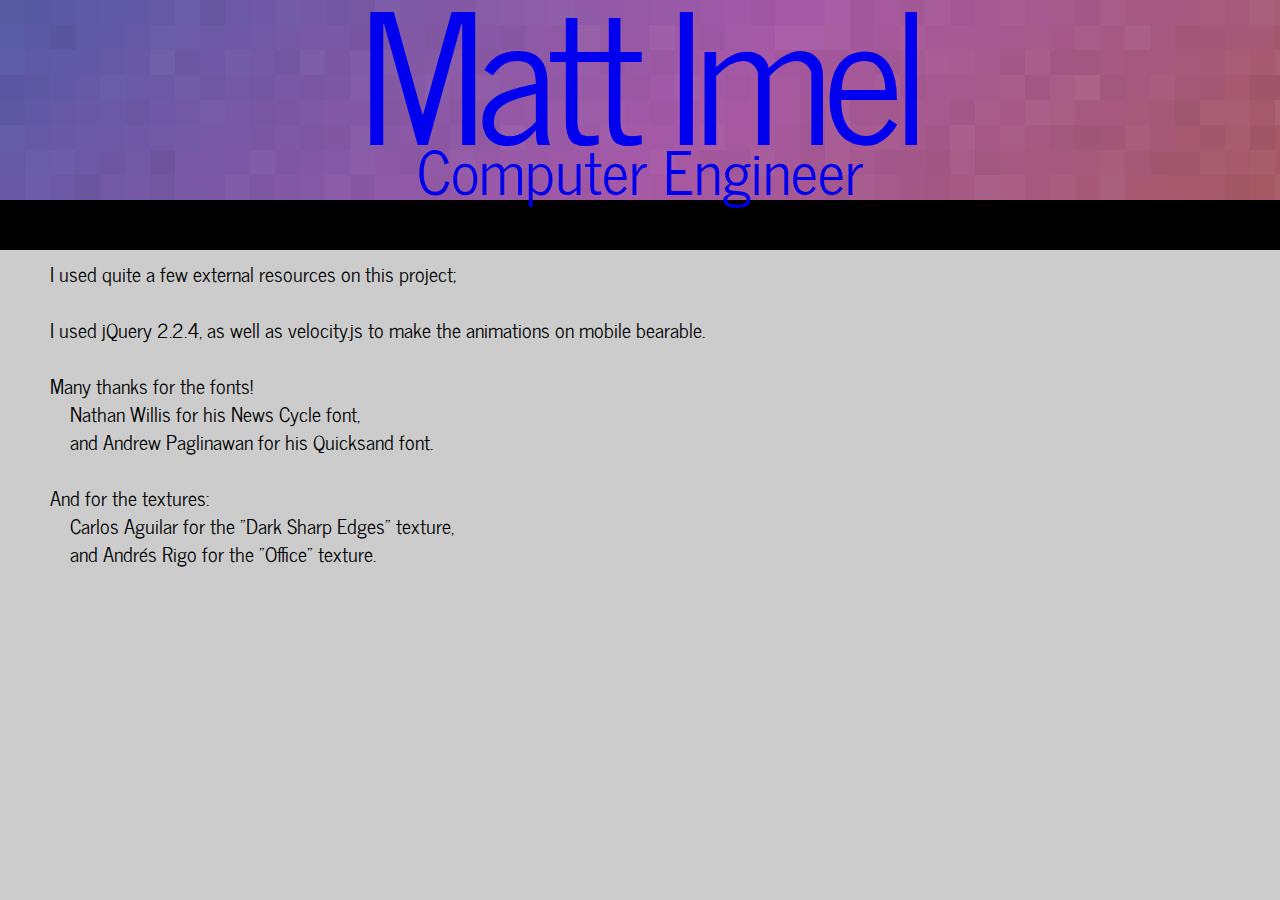
<file: credits.html>
<!DOCTYPE HTML>
<html>
	<head>
		<title>Matt Imel's Domain</title>
		<meta charset="UTF-8" name="viewport" content="width=device-width"/>
		<link rel="stylesheet" type="text/css" href="css/desktop.css" />
        <link rel="stylesheet" type="text/css" href="css/credits.css" />

		<script type="text/javascript" src="js/jquery-2.2.4.min.js"></script>
		<script type="text/javascript" src="js/headerbkgd.js" defer></script>
	</head>

	<body>
		<div id="modal_wrapper">
			<div id="modal_picture">
				<div id="modal_left"></div>
				<div id="modal_right"></div>
				<div id="modal_details"></div>
			</div>
		</div>
        
		<div id="omniencapsulator">
			<header id="body_header">
                <a href="index.html">
                    <canvas id="header_bkgd_animated" width="3940" height="200">
                        Apologies, it looks like canvas is not working.
                    </canvas>

                    <div id="sig_encapsulator">
                        <div id="signature">
                            Matt Imel
                        </div>
                        <div id="sig_subtitle">
                            Computer Engineer
                        </div>
                    </div>

                    <nav id="header_navbar">
                    </nav>
                </a>
			</header>

			<article id="body_content">
                I used quite a few external resources on this project;<br />
                <br />
                I used jQuery 2.2.4, as well as velocity.js to make the animations on mobile bearable.<br />
                <br />
                
                Many thanks for the fonts!<br />
                &emsp;Nathan Willis for his News Cycle font,<br />
                &emsp;and Andrew Paglinawan for his Quicksand font.<br />
                <br />
                And for the textures:<br />
                &emsp;Carlos Aguilar for the "Dark Sharp Edges" texture,<br />
                &emsp;and Andrés Rigo for the "Office" texture.<br />
			</article>
		</div>
        
	</body>
</html>
</file>
<file: css/desktop.css>
/** For desktop computers */
@font-face {
  font-family: News Cycle;
  src: url(../fonts/NewsCycle-Regular.ttf);
}

html {
    position: relative;
    min-height: 100%;

    background-image: url("../img/_backgrounds/office.png");
}

body {
    margin: 0 0 150px;
}

* {
  margin: 0;
  padding: 0;
}

#omniencapsulator {
  background-color: #000000;
  width: 100%;
}

#body_header {
  height: 250px;
  width: inherit;

  position: relative;
  overflow: hidden;
}

#header_bkgd_animated {
  height: 200px;
  position: relative;
  z-index: 0;
}

#header_navbar {
  height: 50px;
  width: inherit;

  position: absolute;
  bottom: 0;
  left: 0;

  z-index: 10;

  background-image: url("../img/_backgrounds/office.png");
}

#body_content {
  height: auto;
  width: 100%;

  padding: 10px 50px;
  box-sizing: border-box;

  font-size: 20px;
  font-family: News Cycle;
  line-height: 28px;

  background-color: #CCCCCC;
}

#body_footer {
  display: table;

  position: absolute;
  left: 0;
  bottom: 0;

  height: 150px;
  width: 100%;

  padding-left: 50px;
  box-sizing: border-box;

  background-image: url("../img/_backgrounds/office.png");

  color: #AAAAAA;
  font-family: Quicksand;
  font-size: 24px;
  line-height: 28px;
}

#footer_contact {
  display: table-cell;
  vertical-align: middle;
}

#footer_icon_bar {
  position: absolute;
  right: 10px;
  bottom: 10px;

  width: 200px; /* TEMP */
  height: 32px;

  text-align: right;
}

#sig_encapsulator {
  position: absolute;
  top: 25px;
  left: 0;
  right: 0;

  font-family: News Cycle;
}

#signature {
  width: 900px;

  font-size: 180px;
  line-height: 90px;

  text-align: center;
}

#sig_subtitle {
  width: 900px;

  font-size: 60px;
  line-height: 110px;

  text-align: center;
}

#projects_list {
  width: inherit;

  background-color: #FF00FF;
}

/* MODAL COMPONENTS */

#modal_wrapper {
  position: fixed;
  display: none;

  z-index: 999;

  height: 100%;
  width: 100%;

  background-color: rgba(0,0,0,0.5);
}

#modal_picture {
  height: 400px;
  width: 600px;
  background-image: url("../img/placeholders/placeholder.png");
}

#modal_left {
  height: inherit;
  width: 50px;

  float: left;

  background-color: rgba(200, 200, 200, 0.2);
  background-image: url("../img/_icons/arrow_left.png");
  background-repeat: no-repeat;
  background-position: center center;
}

#modal_left:hover {
  background-color: rgba(200, 200, 200, 0.5);
}

#modal_right {
  height: inherit;
  width: 50px;

  float: right;

  background-color: rgba(200, 200, 200, 0.2);
  background-image: url("../img/_icons/arrow_right.png");
  background-repeat: no-repeat;
  background-position: center center;
}

#modal_right:hover {
  background-color: rgba(200, 200, 200, 0.5);
}

#modal_details {
  position: absolute;
  bottom: 0px;
  height: 50px;
  background-color: rgb(200, 150, 100);
}

/* Injection starts to fail */
@media (max-width: 1320px) {
  #signature {
    width: 700px;

    margin: 0 auto;

    letter-spacing: -10px;
    text-align: center;
  }

  #sig_subtitle {
      width: 700px;
      margin: 0 auto;

      text-align: center;
  }
}

/* Header starts to fail; small tablets and phones */
@media (max-width: 700px) {

    #body_content {
        font-size: 16px;
        padding: 10px 20px;
    }

    #signature {
      width: 90%;
      margin: 0 5%;

      font-size: 25vw;
      letter-spacing: -5px;
      text-align: center;
    }

    #sig_subtitle {
      width: 90%;
      margin: 0 5%;
      padding-top: 7vw;

      font-size: 10vw;
      line-height: 10px;
    }

    #body_footer {
      padding-left: 0;
      padding-top: 20px;

      font-size: 18px;
      line-height: 20px;
    }

    #footer_contact {
      vertical-align: top;
      text-align: center;
    }
}
</file>
<file: css/credits.css>
html {
    background-color: #CCCCCC;
    background-image: none;
}
</file>
